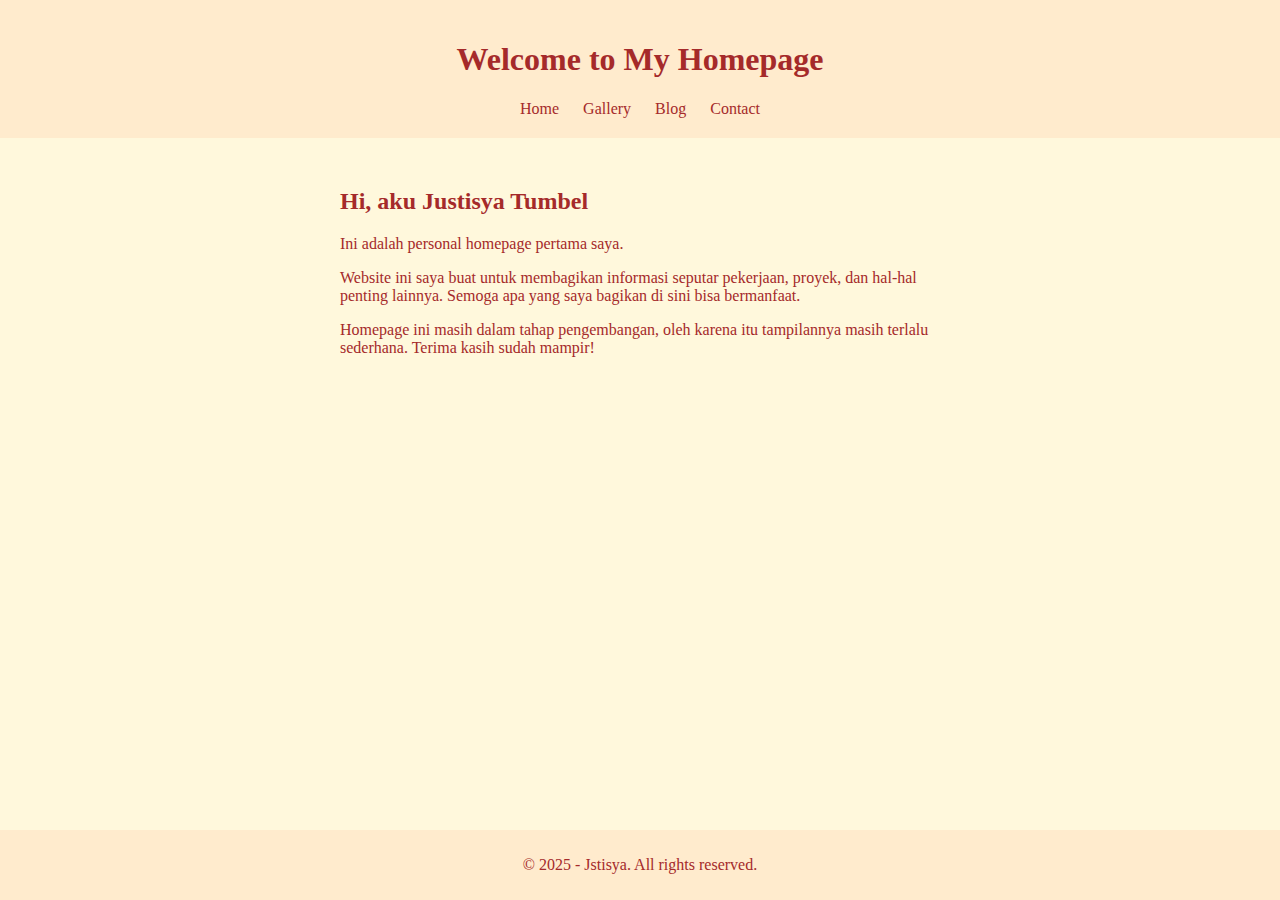
<file: index.html>
<!DOCTYPE html>
<html lang="en">
<head>
  <meta charset="UTF-8" />
  <meta name="viewport" content="width=device-width, initial-scale=1.0"/>
  <title>Home - Personal Homepage</title>
  <link rel="stylesheet" href="style.css" />
</head>
  <body onloaD="alert('HALOOOO')">
<body>
  <header>
    <h1>Welcome to My Homepage</h1>
    <nav>
      <a href="index.html">Home</a>
      <a href="gallery.html">Gallery</a>
      <a href="blog.html">Blog</a>
      <a href="contact.html">Contact</a>
    </nav>
  </header>

  <main>
    <section>
      <h2>Hi, aku Justisya Tumbel</h2>
      <p>Ini adalah personal homepage pertama saya.</p>
      <p>Website ini saya buat untuk membagikan informasi seputar pekerjaan, proyek, dan hal-hal penting lainnya. Semoga apa yang saya bagikan di sini bisa bermanfaat.</p>
      <p><font face="Times New Roman">Homepage ini masih dalam tahap pengembangan, oleh karena itu tampilannya masih terlalu sederhana. Terima kasih sudah mampir!</font> </p>

    </section>
  </main>

  <footer>
    <p>&copy; 2025 - Jstisya. All rights reserved.</p>
  </footer>
</body>
</html>
</file>
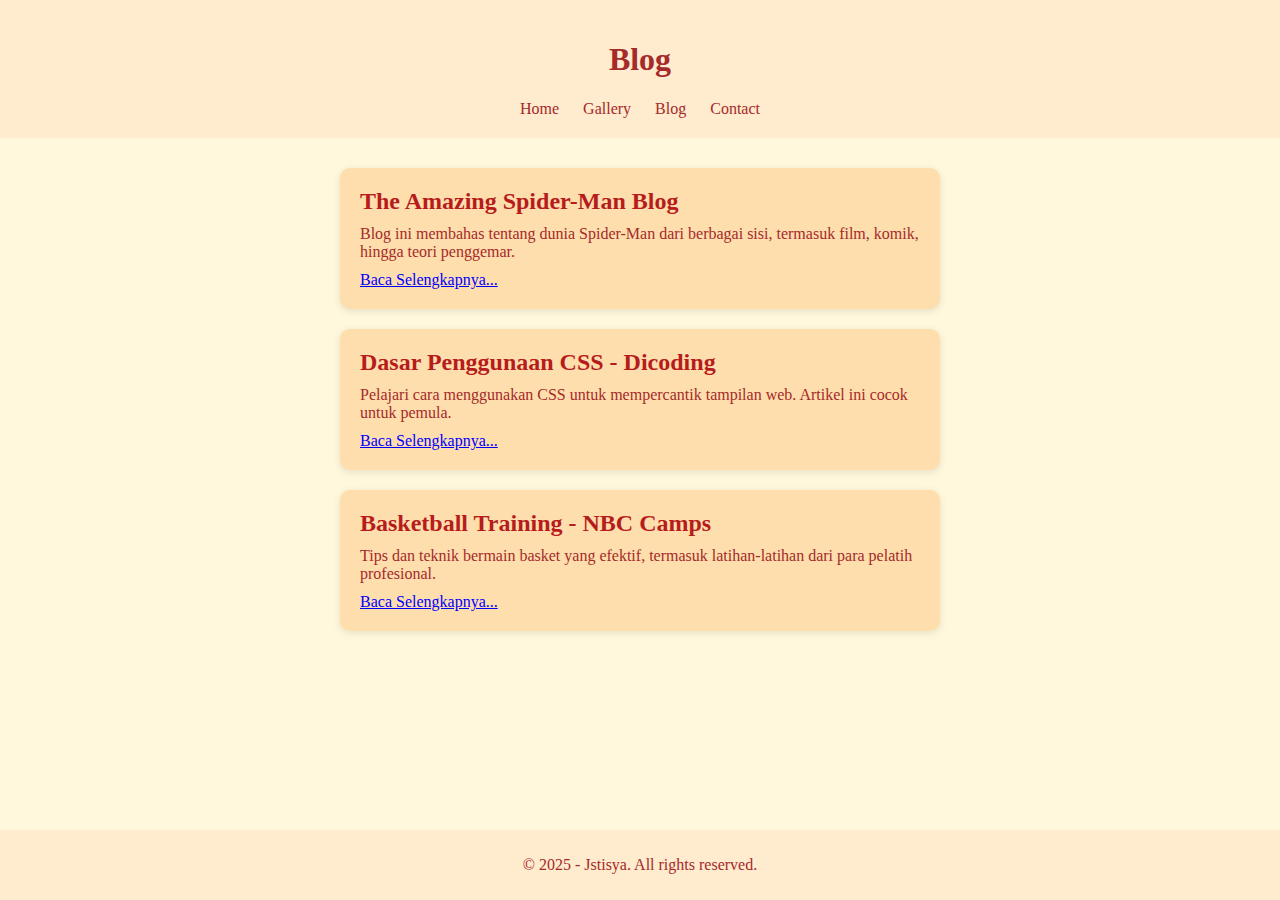
<file: blog.html>
<!DOCTYPE html>
<html lang="en">
<head>
  <meta charset="UTF-8" />
  <title>Blog</title>
  <link rel="stylesheet" href="style.css" />
  <script src="script.js" defer></script>
</head>
<body>
  <header>
    <h1>Blog</h1>
    <nav>
      <a href="index.html">Home</a>
      <a href="gallery.html">Gallery</a>
      <a href="blog.html">Blog</a>
      <a href="contact.html">Contact</a>
    </nav>
  </header>

  <main id="blog-container">
    <!-- Artikel akan dimuat lewat JavaScript -->
  </main>

  <footer><p>&copy; 2025 - Jstisya. All rights reserved.</p></footer>
</body>
</html>
</file>
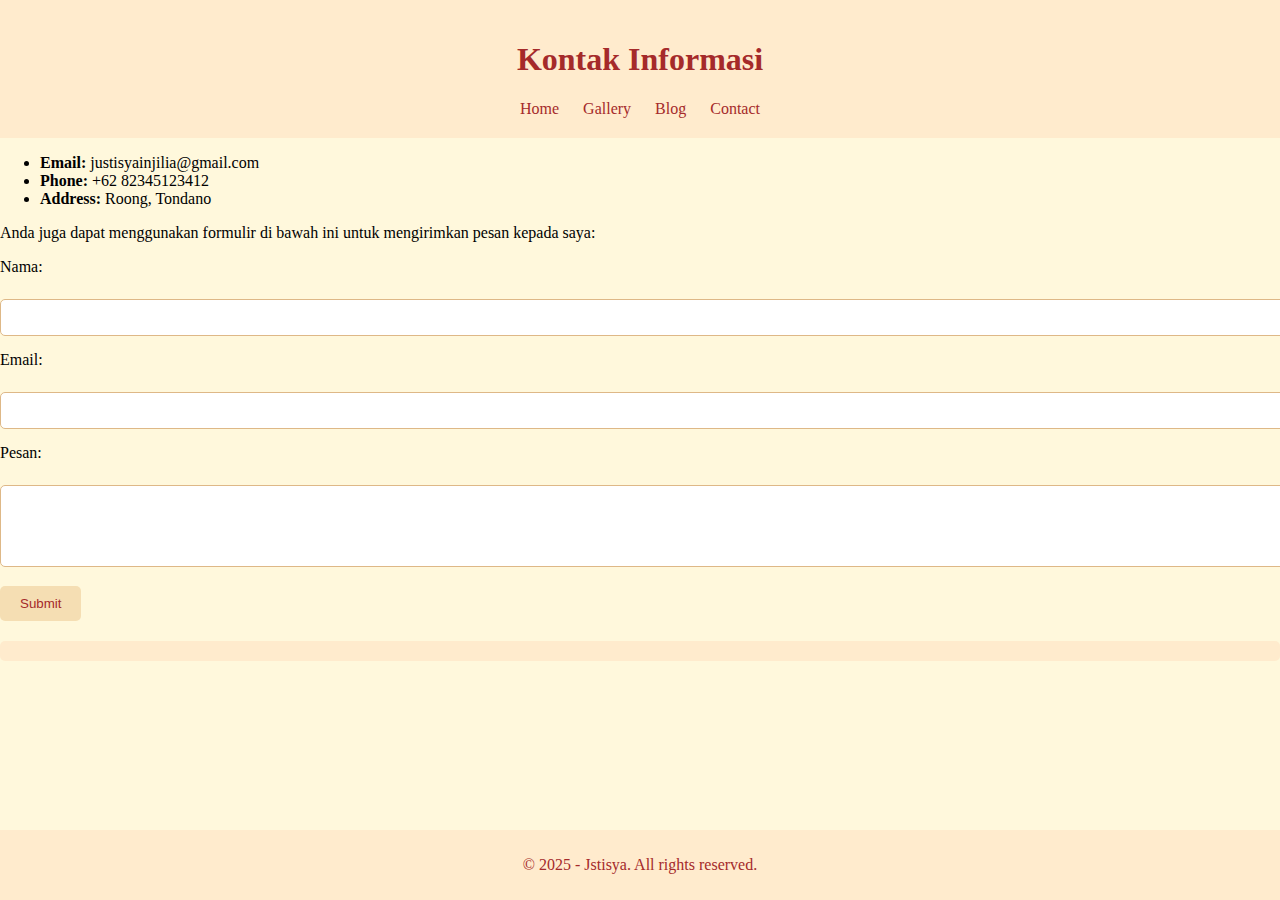
<file: contact.html>
<!DOCTYPE html>
<html lang="en">
<head>
  <meta charset="UTF-8" />
  <title>Contact</title>
  <link rel="stylesheet" href="style.css" />
  <script src="script.js" defer></script>
</head>
<body>
  <header>
    <h1>Kontak Informasi</h1>
    <nav>
      <a href="index.html">Home</a>
      <a href="gallery.html">Gallery</a>
      <a href="blog.html">Blog</a>
      <a href="contact.html">Contact</a>
    </nav>
  </header>

  <ul>
    <li><strong>Email:</strong> justisyainjilia@gmail.com</li>
    <li><strong>Phone:</strong> +62 82345123412</li>
    <li><strong>Address:</strong> Roong, Tondano</li>
  </ul>

  <p>Anda juga dapat menggunakan formulir di bawah ini untuk mengirimkan pesan kepada saya:</p>
        <form action="#" method="post">
            <label for="nama">Nama:</label><br>
            <input type="text" id="nama" name="nama"><br>
            <label for="email">Email:</label><br>
            <input type="email" id="email" name="email"><br>
            <label for="pesan">Pesan:</label><br>
        <textarea id="pesan" name="pesan" rows="4"></textarea><br>
        <input type="submit" value="Submit">
        </form>
        <div id="form-response"></div>

  <footer><p>&copy; 2025 - Jstisya. All rights reserved.</p></footer>
</body>
</html>
</file>
<file: style.css>
body {
    font-family: Arial, sans-serif;
    margin: 0;
    padding: 0;
  }
  
  header, footer {
    background-color: #333;
    color: brown;
    padding: 1em;
    text-align: center;
  }
  
  nav a {
    color: brown;
    margin: 0 10px;
    text-decoration: none;
  }
  
  main {
    padding: 20px;
  }
  
  .gallery {
  display: grid;
  grid-template-columns: repeat(auto-fit, minmax(200px, 1fr));
  gap: 15px;
  padding: 20px;
}

.gallery-item {
  width: 100%;
  cursor: pointer;
  border-radius: 10px;
  transition: transform 0.3s;
}

.gallery-item:hover {
  transform: scale(1.05);
}

  #lightbox {
  position: fixed;
  top: 0;
  left: 0;
  width: 100%;
  height: 100%;
  background: rgba(0, 0, 0, 0.9);
  display: none;
  justify-content: center;
  align-items: center;
  z-index: 1000;
}

#lightbox img {
  max-width: 90%;
  max-height: 80%;
  border-radius: 10px;
  box-shadow: 0 0 20px #fff;
  animation: zoomIn 0.3s ease;
}

@keyframes zoomIn {
  from { transform: scale(0.7); opacity: 0; }
  to { transform: scale(1); opacity: 1; }
}


  .blog-item {
    margin-bottom: 30px;
    padding: 15px;
    border-bottom: 1px solid #ccc;
  }
  
  .blog-item h2 {
    margin-bottom: 10px;
  }
  
  .blog-item a {
    color: #0077cc;
    text-decoration: none;
  }
  
  .blog-item a:hover {
    text-decoration: underline;
  }

  
  .article-box {
    background-color: #ffdead;
    border-radius: 10px;
    padding: 20px;
    margin-bottom: 20px;
    box-shadow: 0 2px 8px rgba(0, 0, 0, 0.1);
  }
  
  .article-box h2 {
    color: #b71c1c;
    margin: 0 0 10px;
  }
  
  .article-box p {
    margin: 0 0 10px;
  }
  
  .article-box a {
    color: blue;
    text-decoration: underline;
  }

  body {
    font-family: 'Times New Roman', Times, serif;
    margin: 0;
    padding: 0;
    background-color: cornsilk;
}

header {
    background-color: blanchedalmond;
    color: brown;
    padding: 20px 0;
    text-align: center;
}

nav ul {
    list-style-type: none;
    padding: 0;
    margin: 0;
    text-align: center;
}

nav ul li {
    display: inline;
    margin: 0 15px;
}

nav ul li a {
    text-decoration: none;
    color: bisque;
    transition: color 0.3s ease;
}

nav ul li a:hover {
    color: brown;
}

main {
    padding: 30px;
    color: brown;
    max-width: 600px;
    margin: auto;
}

ul.contact-info {
    list-style-type: none;
    padding: 0;
}

ul.contact-info li {
    margin-bottom: 10px;
}

form label {
    display: block;
    margin-bottom: 5px;
}

form input[type="text"],
form input[type="email"],
form textarea {
    width: 100%;
    padding: 10px;
    margin-bottom: 15px;
    border: 1px solid burlywood;
    border-radius: 5px;
    background-color: white;
    color: brown;
}

form input[type="submit"] {
    background-color: wheat;
    color: brown;
    padding: 10px 20px;
    border: none;
    border-radius: 5px;
    cursor: pointer;
    transition: background-color 0.3s ease;
}

form input[type="submit"]:hover {
    background-color: bisque;
}

#form-response {
    margin-top: 20px;
    background-color: blanchedalmond;
    color: brown;
    padding: 10px;
    border-radius: 5px;
    text-align: center;
}

footer {
    background-color: blanchedalmond;
    color: brown;
    text-align: center;
    padding: 10px 0;
    position: fixed;
    bottom: 0;
    width: 100%;
}
</file>
